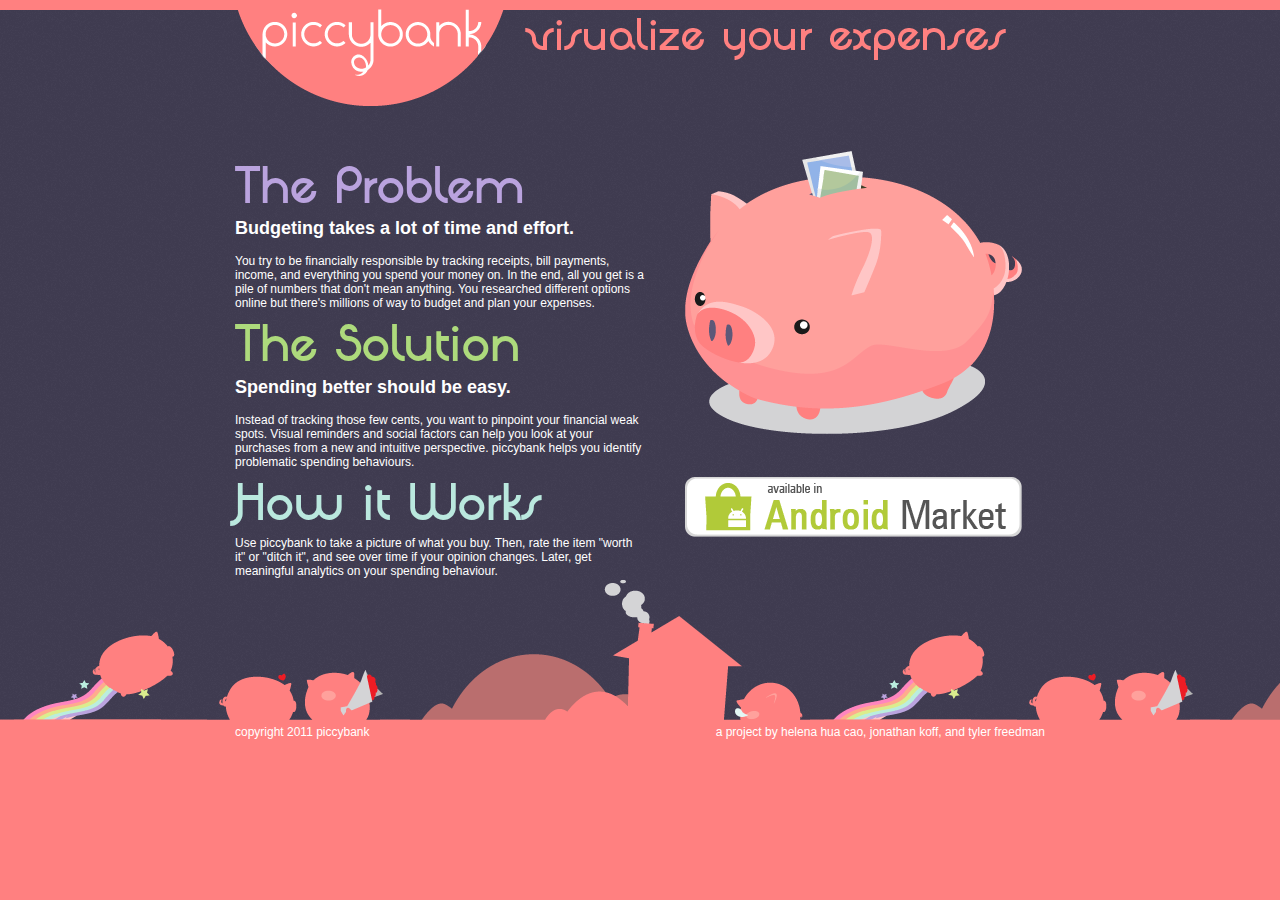
<file: Template/index.html>
<!DOCTYPE html>
<html lang="en">
  <head>
    <!--[if lt IE 9]><script src="assets/js/html5.js"></script><![endif]-->
    <link rel="stylesheet" href="assets/css/default.css" type="text/css" media="screen, projection" />
    <meta charset="utf-8" />
    <title><%= title %></title>
  </head>

  <body>
  <div id="noise">
  <div id="background">
	<div id="holder">
    <header></header>
      <section>
        <article id="left">
            <h1 style="color: #baa3de">The Problem</h2>

			<h2>Budgeting takes a lot of time and effort.</h3>

			<p>You try to be financially responsible by tracking receipts, bill payments, income, and everything you spend your money on. In the end, all you get is a pile of numbers that don't mean anything. You researched different options online but there's millions of way to budget and plan your expenses.</p>

			<h1 style="color: #adda7c">The Solution</h2>

			<h2>Spending better should be easy.</h3>

			<p>Instead of tracking those few cents, you want to pinpoint your financial weak spots. Visual reminders and social factors can help you look at your purchases from a new and intuitive perspective.  piccybank helps you identify problematic spending behaviours.</p>

			<h1 style="color: #bae8de">How it Works</h2>

			<p>Use piccybank to take a picture of what you buy. Then, rate the item "worth it" or "ditch it", and see over time if your opinion changes. Later, get meaningful analytics on your spending behaviour.</p>
        </article>
		<article id="right">
			<img src="assets/images/navigation/mascot.png" alt="PiccyBank Mascot" style="margin-bottom: 20px" />
			<a href="#"><img src="assets/images/navigation/market.png" alt="Available in the Android Market" /></a>
		</article>
		<div style="clear: both"></div>
		</section>
		</div>
		</div>
			<footer>
				<p style="width: 810px; margin: 0 auto; position: relative; top: 145px">
					<span style="float: left">copyright 2011 piccybank</span>
					<span style="float: right">a project by helena hua cao, jonathan koff, and tyler freedman</span>
					</p>
					<div style="clear: both"></div>
			</footer>	
	  </div>
    </body>
</html>
</file>
<file: Template/assets/css/default.css>
header, footer, nav, article, section {display:block}
img {border: 0}

@font-face {
    font-family: 'QuadrantaBold';
    src: url('../fonts/quadranta-bold-webfont.eot');
    src: url('../fonts/quadranta-bold-webfont.eot?#iefix') format('embedded-opentype'),
         url('../fonts/quadranta-bold-webfont.woff') format('woff'),
         url('../fonts/quadranta-bold-webfont.ttf') format('truetype'),
         url('../fonts/quadranta-bold-webfont.svg#QuadrantaBold') format('svg');
    font-weight: normal;
    font-style: normal;
}

h1 {
	font: 50px/0em 'QuadrantaBold', sans-serif;
}

body {
	background: #ff8080;
	margin: 0;
	color: #fff;
	font-family: 'Verdana', 'Arial', sans-serif;
	font-size: 12px
}

#background {
	margin-top: -10px;
	border-top: 10px solid #ff8080;
	background: url("../images/navigation/body.png");
	position: relative;
	z-index: 5;
	top: 10px;
	padding-bottom: 130px
}

#noise {
	background: url("../images/navigation/noise.png");
	position: relative;
	z-index: 2;
}

header {
	width: 810px;
	height: 141px;
	background: url("../images/navigation/logo.png") no-repeat;
	position: relative;
	top: -20px
}

#holder {
	width: 810px;
	margin: 0 auto
}

footer {
	height: 146px;
	margin-top:-130px;
	background: url("../images/navigation/footer.png") repeat-x;
	border-bottom: 20px solid #ff8080
}

#left {
	width: 410px;
	float: left
}

#right {
	width: 360px;
	float: right
}

footer, header, img, h1, h2, h3, p {position: relative; z-index: 5}

a #fb-login-btn {
	width: 150px;
	display: block;
	margin: 0 auto;
}
#fb-login-btn {
	background: url("/images/social_signin_buttons_icons/facebook_signin.png")
							top left no-repeat;
	cursor: pointer;
	display: block;
	width: 150px;
	height: 22px;
}
#fb-login-btn:hover {
	background-position: 0 -24px;
}
#fb-login-btn:active {
	background-position: 0 -48px;
}

.galleryimg {
	border: 4px solid #fff;
	margin: 6px 3px 0;
}

.individualimg {
	border: 4px solid #fff;
	display: block;
	margin: 6px auto;
	max-width: 90%;
}

.bodylink {
	color: #fe8080;
}

#sortby {
	float: right;
	position: relative;
	top: -30px;
	height: 30px;
}

#upload_box {
	display:block;
	margin:0 auto;
	width:250px;
	text-align: left;
}
#upload_box label {
	display:block;
	margin-top:15px;
}

#firstsigninbtn {
	
}

.rating { }
.rating > span {
	width:1em;
	padding:0 .1em;
  overflow:hidden;
  white-space:nowrap;
  cursor:pointer;
  font-size:200%;
  line-height:1.2;
}
.rating > .lit {
	color: #f70;
	text-shadow:1px 1px #c60, 2px 2px #940, .1em .1em .2em rgba(0,0,0,.5);
}
.rating > .midlit {
	color: #a75;
	text-shadow:1px 1px #c60, 2px 2px #940, .1em .1em .2em rgba(0,0,0,.5);
}
.rating > .unlit {
	color:#ddd;
	text-shadow:1px 1px #bbb, 2px 2px #666, .1em .1em .2em rgba(0,0,0,.5);
}
</file>
